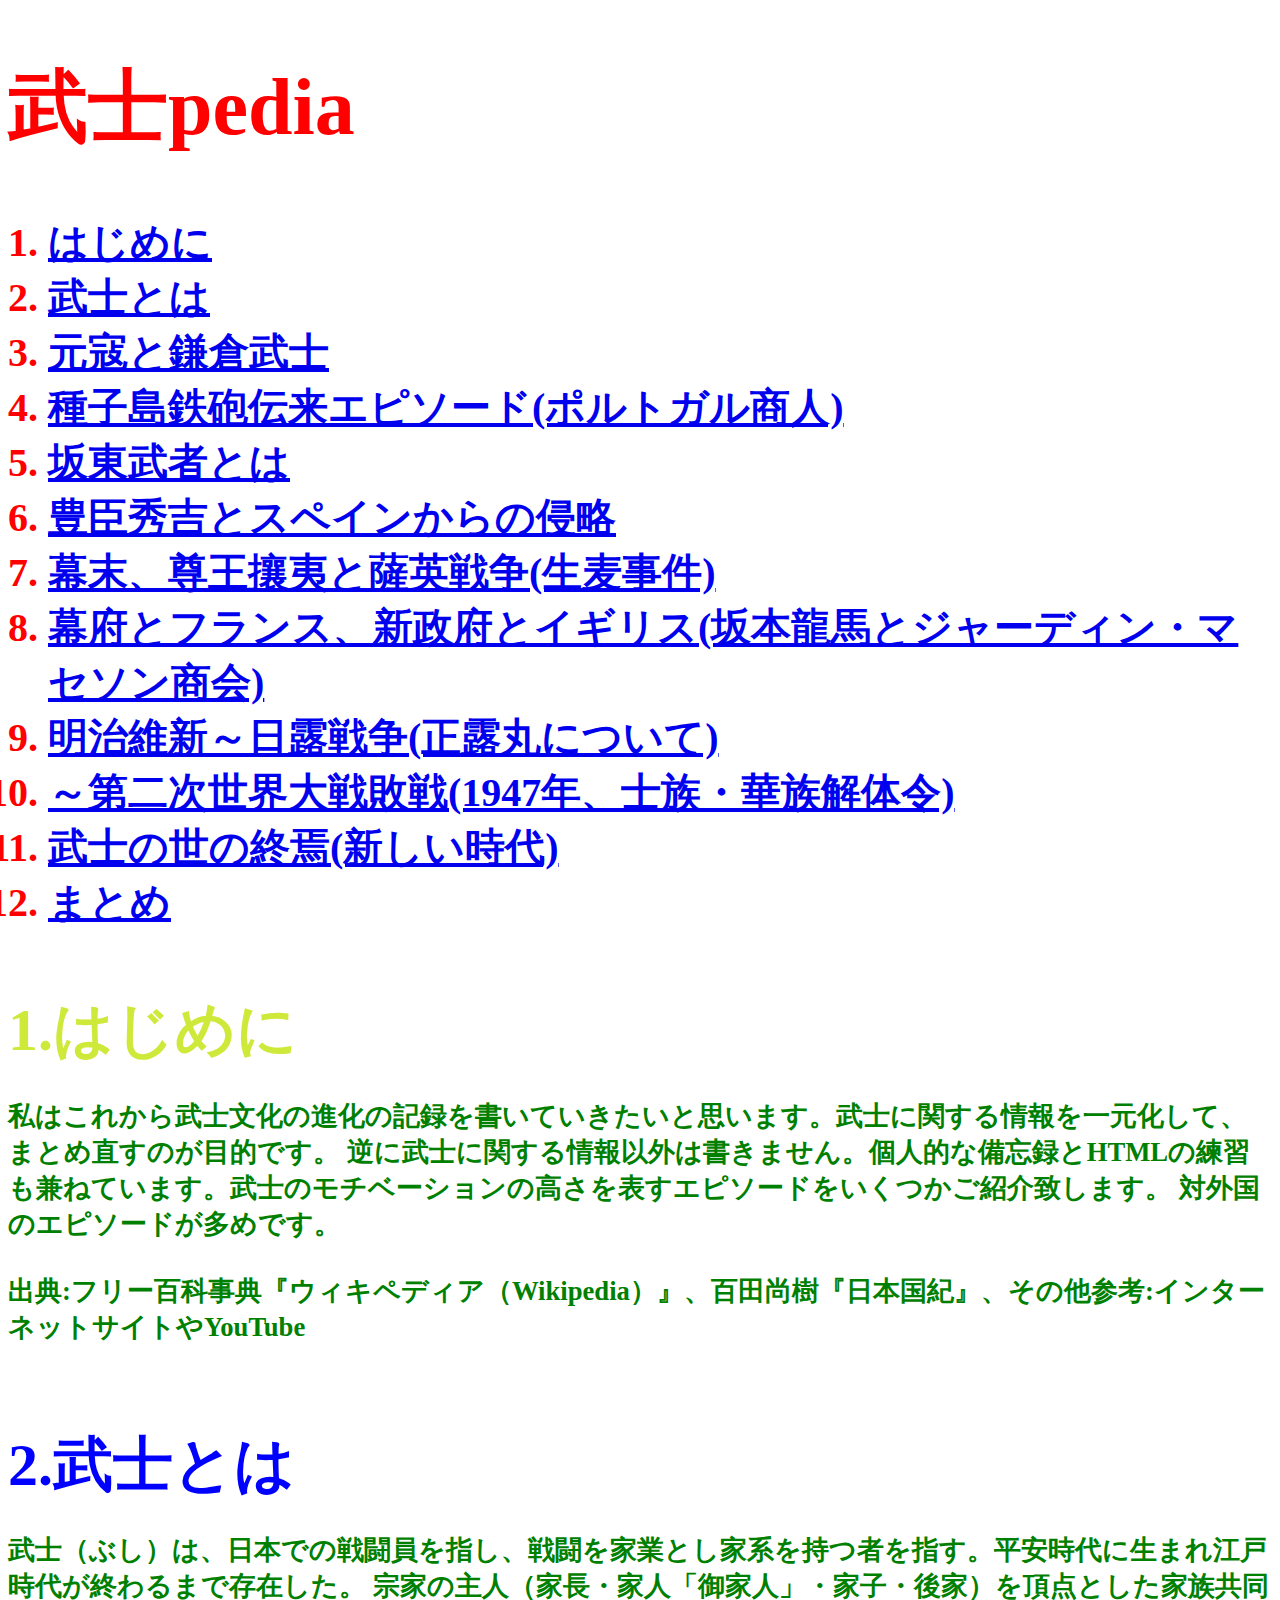
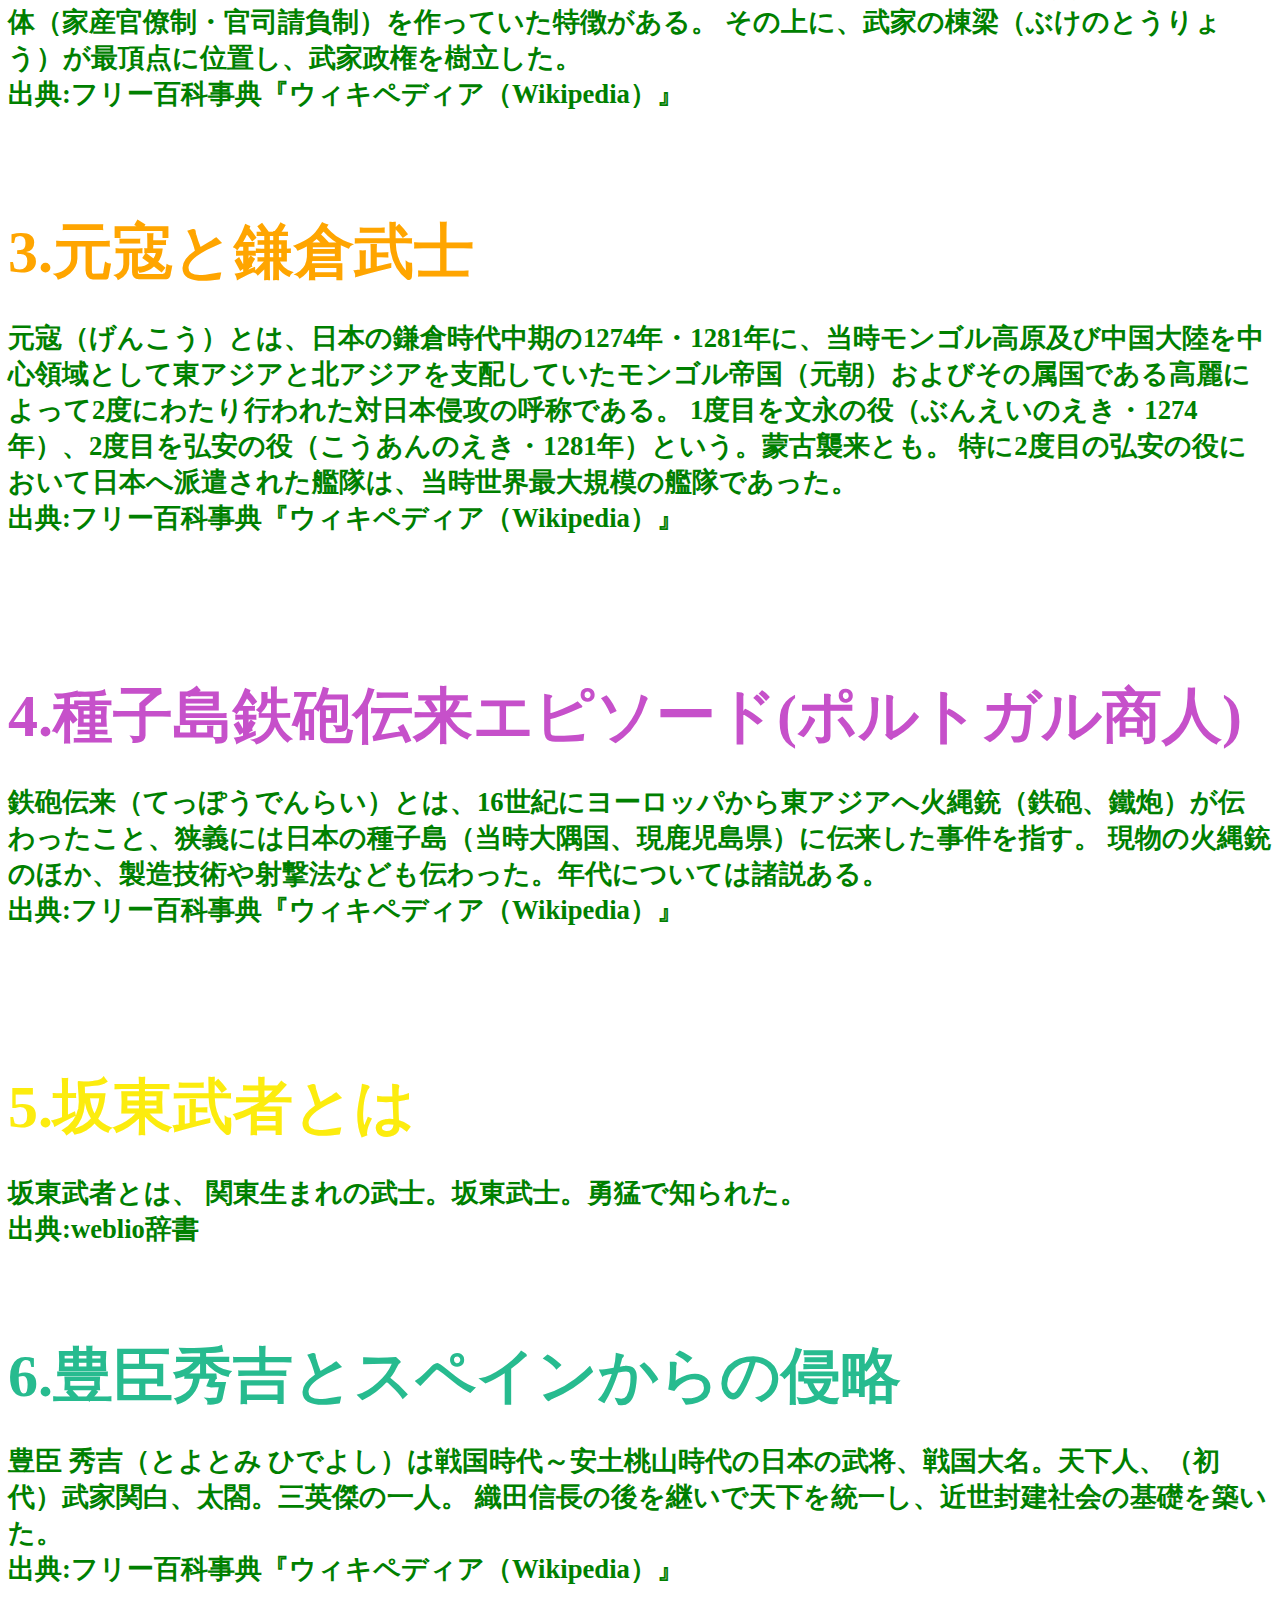
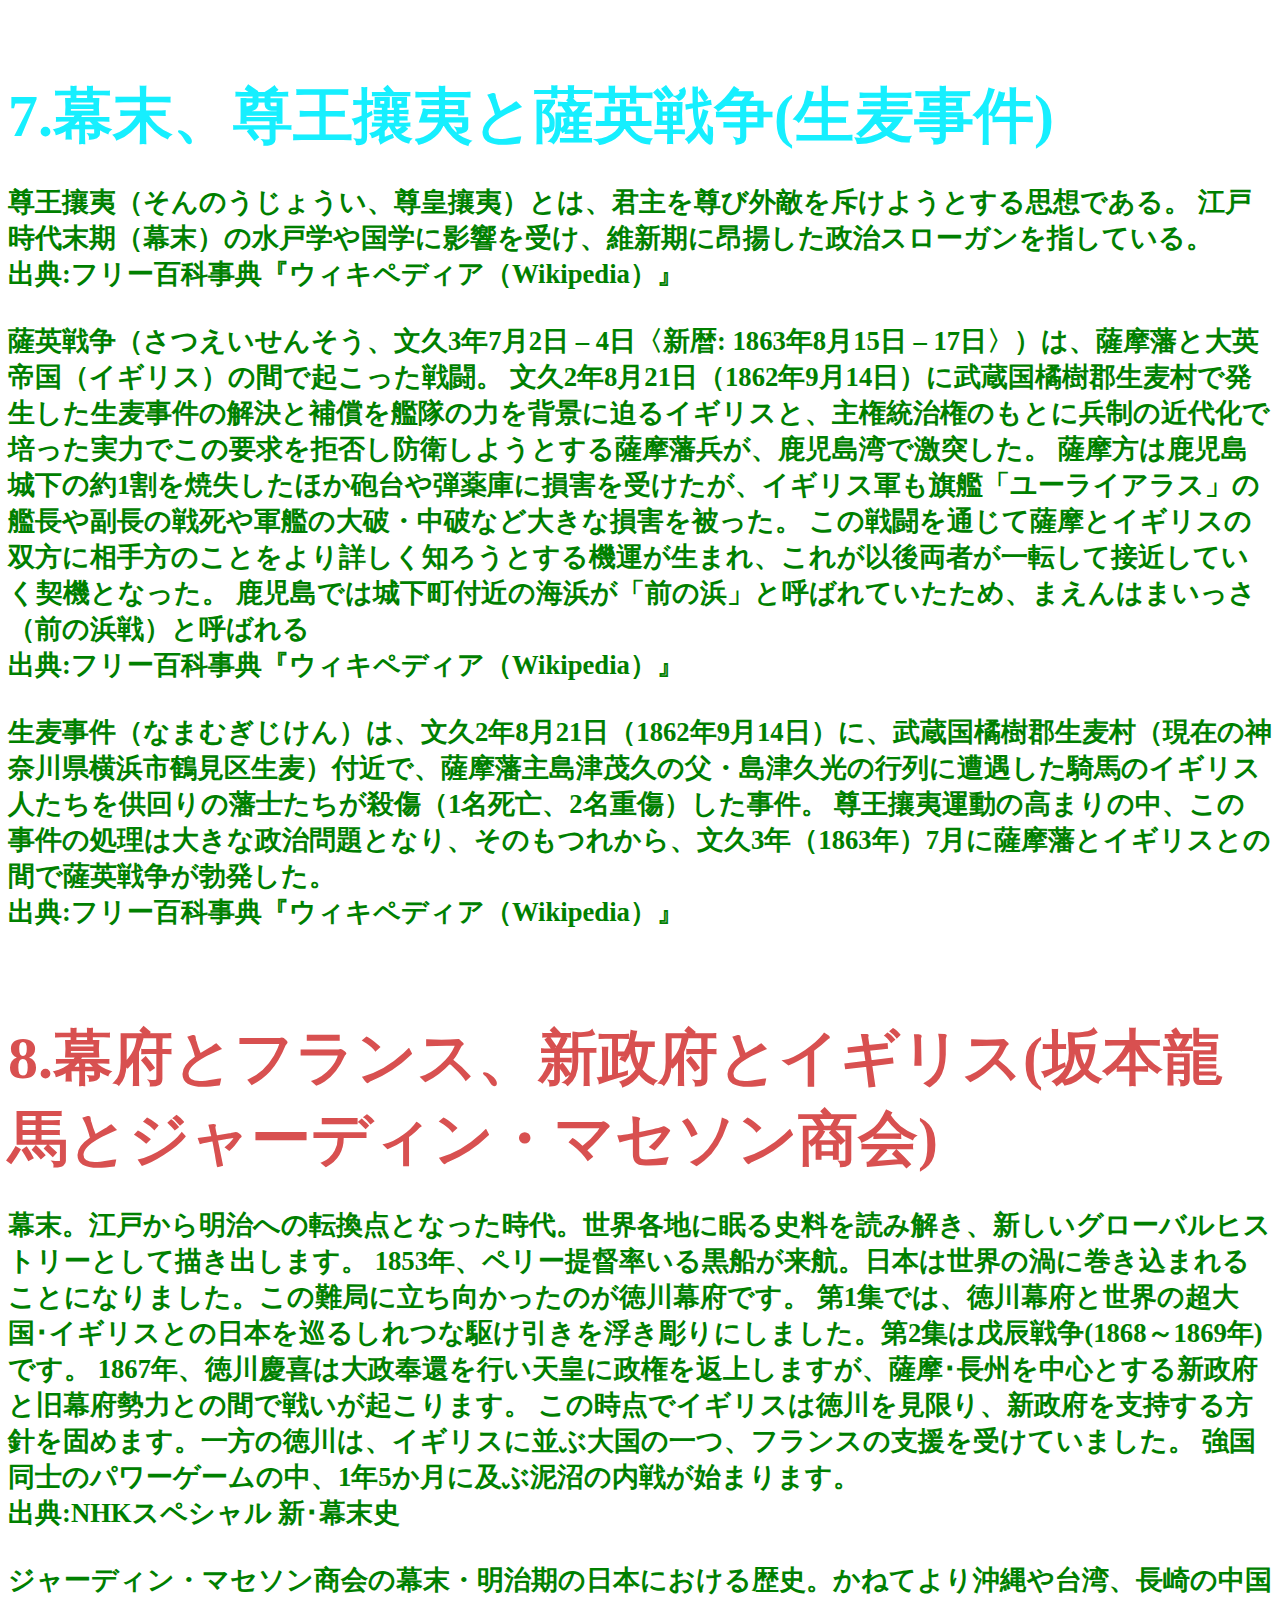
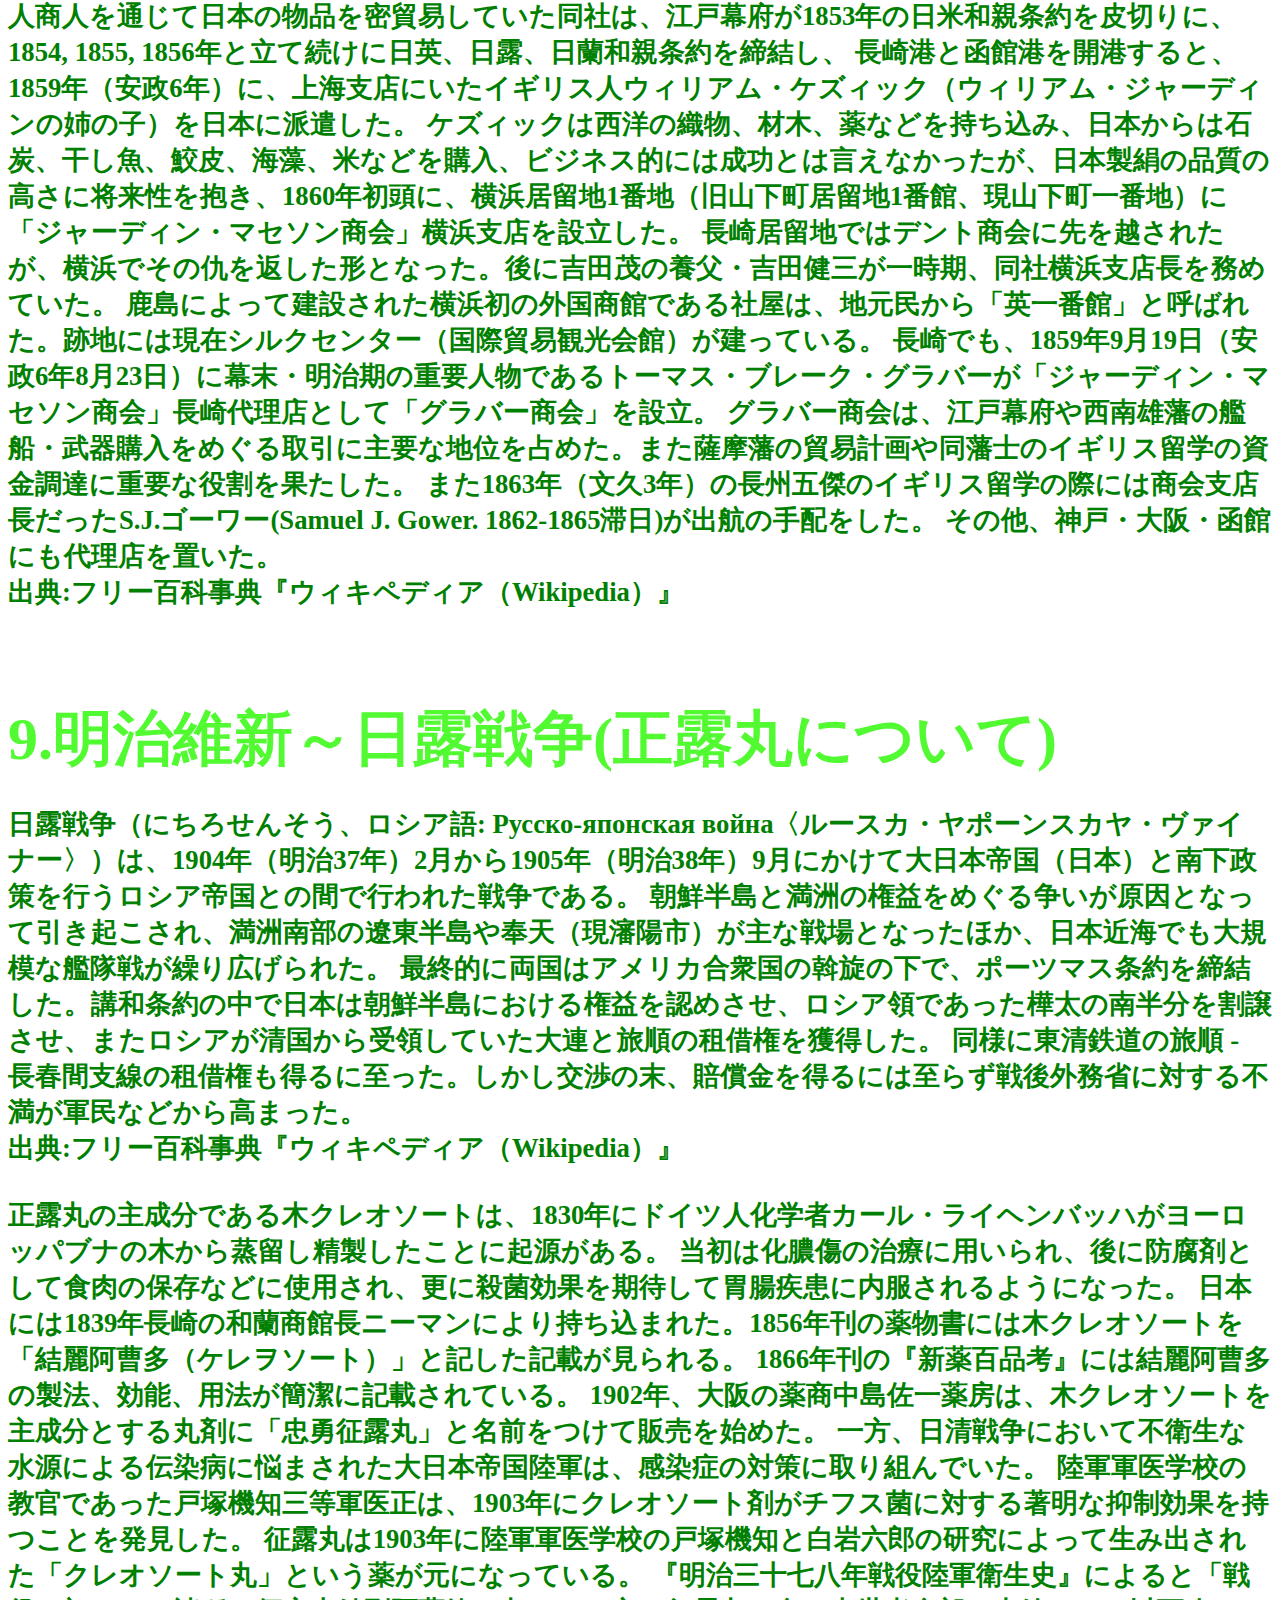
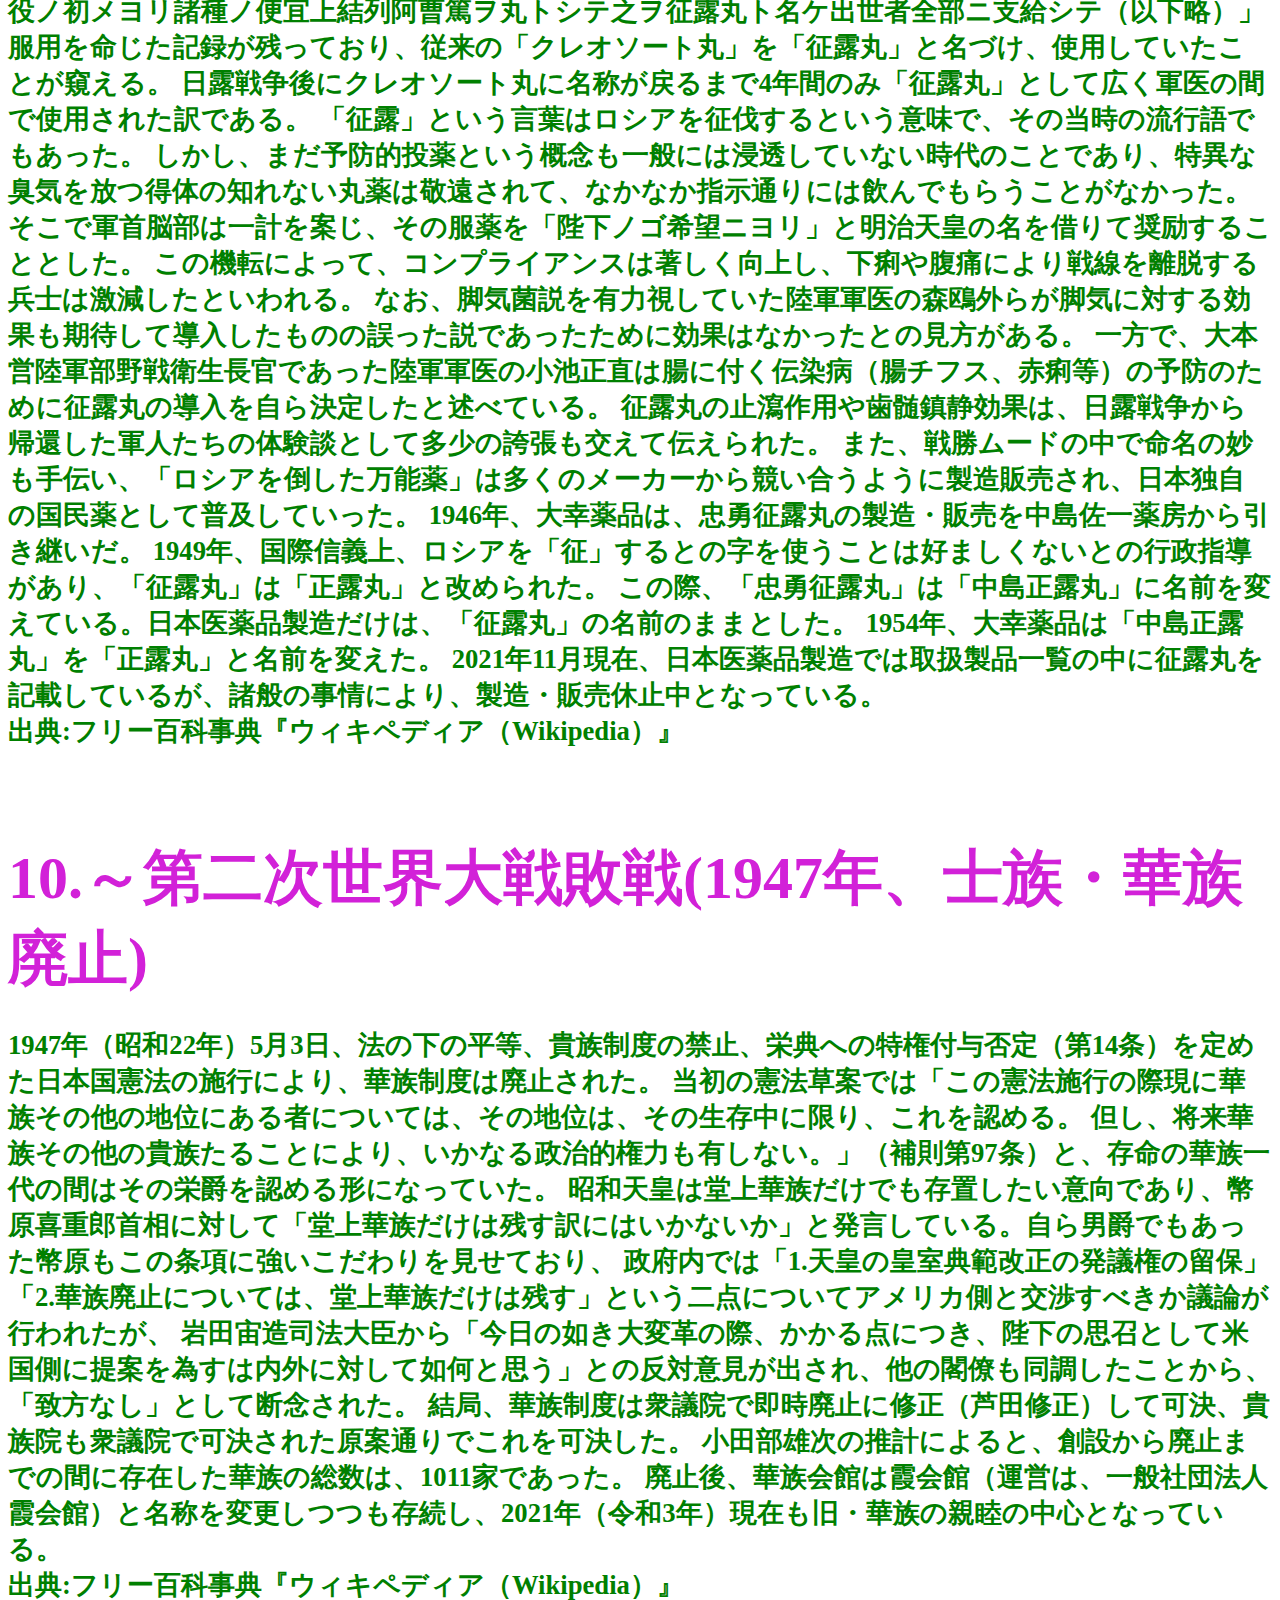
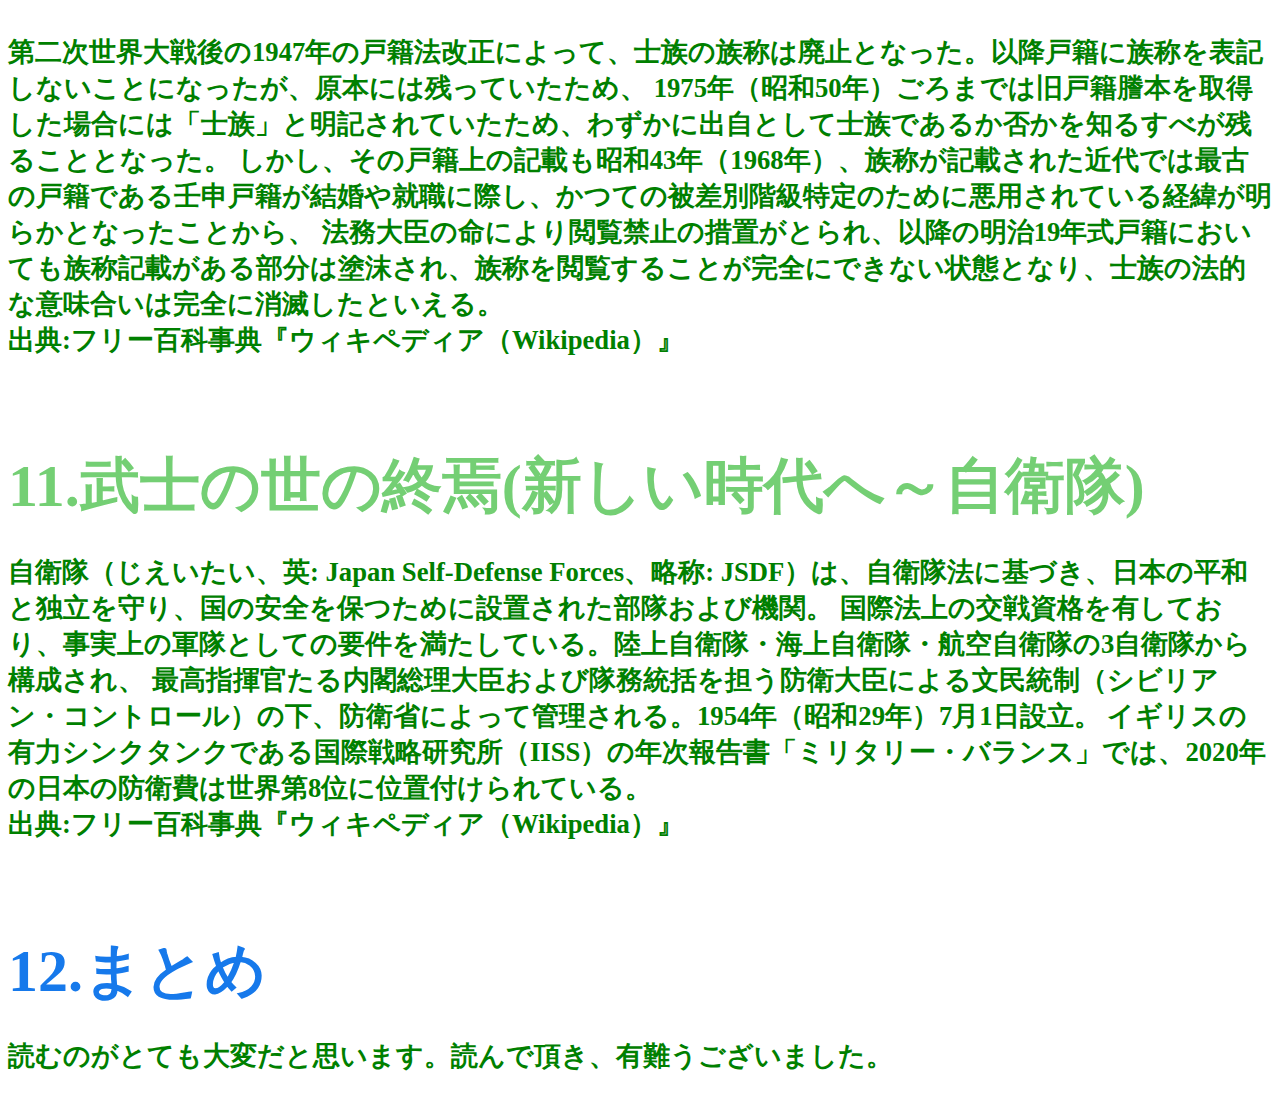
<file: index.html>
<!DOCTYPE HTML>
<html lang="ja">
  <head>
    <meta charaset="utf-8">
    <title>武士pedia</title>
    <link rel="stylesheet" href="style.css">

  </head>
  
  <body>
    <h1>
      武士pedia
    </h1>
    <h2>
      <ol id="box">
        <li><a href="#link"> はじめに</a></li>
        <li><a href="#link1"> 武士とは</a></li>
        <li><a href="#link2"> 元寇と鎌倉武士</a></li>
        <li><a href="#link3"> 種子島鉄砲伝来エピソード(ポルトガル商人)</a></li>
        <li><a href="#link4"> 坂東武者とは</a></li>
        <li><a href="#link5"> 豊臣秀吉とスペインからの侵略</a></li>
        <li><a href="#link6"> 幕末、尊王攘夷と薩英戦争(生麦事件)</a></li>
        <li><a href="#link7"> 幕府とフランス、新政府とイギリス(坂本龍馬とジャーディン・マセソン商会)</a></li>
        <li><a href="#link8"> 明治維新～日露戦争(正露丸について)</a></li>
        <li><a href="#link9"> ～第二次世界大戦敗戦(1947年、士族・華族解体令)</a></li>
        <li><a href="#link10"> 武士の世の終焉(新しい時代)</a></li>
        <li><a href="#link11"> まとめ</a></li>

      </ol>
    </h2>

    <h3>
      <a id="link">1.はじめに</a>
      
      <p> 私はこれから武士文化の進化の記録を書いていきたいと思います。武士に関する情報を一元化して、まとめ直すのが目的です。
        逆に武士に関する情報以外は書きません。個人的な備忘録とHTMLの練習も兼ねています。武士のモチベーションの高さを表すエピソードをいくつかご紹介致します。
        対外国のエピソードが多めです。
        <br><br>
        出典:フリー百科事典『ウィキペディア（Wikipedia）』、百田尚樹『日本国紀』、その他参考:インターネットサイトやYouTube


      </p>

    </h3>


    <h4>
      <a id="link1">2.武士とは</a>
      
      <p> 武士（ぶし）は、日本での戦闘員を指し、戦闘を家業とし家系を持つ者を指す。平安時代に生まれ江戸時代が終わるまで存在した。
        宗家の主人（家長・家人「御家人」・家子・後家）を頂点とした家族共同体（家産官僚制・官司請負制）を作っていた特徴がある。
        その上に、武家の棟梁（ぶけのとうりょう）が最頂点に位置し、武家政権を樹立した。
        <br>出典:フリー百科事典『ウィキペディア（Wikipedia）』
      </p>

    </h4>

    <h5>
      <a id="link2">3.元寇と鎌倉武士</a>

      <p> 元寇（げんこう）とは、日本の鎌倉時代中期の1274年・1281年に、当時モンゴル高原及び中国大陸を中心領域として東アジアと北アジアを支配していたモンゴル帝国（元朝）およびその属国である高麗によって2度にわたり行われた対日本侵攻の呼称である。
        1度目を文永の役（ぶんえいのえき・1274年）、2度目を弘安の役（こうあんのえき・1281年）という。蒙古襲来とも。
        特に2度目の弘安の役において日本へ派遣された艦隊は、当時世界最大規模の艦隊であった。
        <br>出典:フリー百科事典『ウィキペディア（Wikipedia）』
      </p>

    </h5>

    <h6>
      <a id="link3">4.種子島鉄砲伝来エピソード(ポルトガル商人)</a>

      <p> 鉄砲伝来（てっぽうでんらい）とは、16世紀にヨーロッパから東アジアへ火縄銃（鉄砲、鐵炮）が伝わったこと、狭義には日本の種子島（当時大隅国、現鹿児島県）に伝来した事件を指す。
        現物の火縄銃のほか、製造技術や射撃法なども伝わった。年代については諸説ある。
         <br>出典:フリー百科事典『ウィキペディア（Wikipedia）』
      </p>

    </h6>

    <h7>
      <a id="link4">5.坂東武者とは</a>

      <p> 坂東武者とは、      
        関東生まれの武士。坂東武士。勇猛で知られた。
        <br>出典:weblio辞書
        <br><br><br>
      </p>

    </h7>

    <h8>
      <a id="link5">6.豊臣秀吉とスペインからの侵略</a>

      <p> 豊臣 秀吉（とよとみ ひでよし）は戦国時代～安土桃山時代の日本の武将、戦国大名。天下人、（初代）武家関白、太閤。三英傑の一人。
        織田信長の後を継いで天下を統一し、近世封建社会の基礎を築いた。
         <br>出典:フリー百科事典『ウィキペディア（Wikipedia）』
         <br><br><br>
      </p>

    </h8>

    <h9>
      <a id="link6">7.幕末、尊王攘夷と薩英戦争(生麦事件)</a>

      <p> 尊王攘夷（そんのうじょうい、尊皇攘夷）とは、君主を尊び外敵を斥けようとする思想である。
        江戸時代末期（幕末）の水戸学や国学に影響を受け、維新期に昂揚した政治スローガンを指している。
        <br>出典:フリー百科事典『ウィキペディア（Wikipedia）』
        <br><br>
        薩英戦争（さつえいせんそう、文久3年7月2日 – 4日〈新暦: 1863年8月15日 – 17日〉）は、薩摩藩と大英帝国（イギリス）の間で起こった戦闘。
        文久2年8月21日（1862年9月14日）に武蔵国橘樹郡生麦村で発生した生麦事件の解決と補償を艦隊の力を背景に迫るイギリスと、主権統治権のもとに兵制の近代化で培った実力でこの要求を拒否し防衛しようとする薩摩藩兵が、鹿児島湾で激突した。
        薩摩方は鹿児島城下の約1割を焼失したほか砲台や弾薬庫に損害を受けたが、イギリス軍も旗艦「ユーライアラス」の艦長や副長の戦死や軍艦の大破・中破など大きな損害を被った。
        この戦闘を通じて薩摩とイギリスの双方に相手方のことをより詳しく知ろうとする機運が生まれ、これが以後両者が一転して接近していく契機となった。
        鹿児島では城下町付近の海浜が「前の浜」と呼ばれていたため、まえんはまいっさ（前の浜戦）と呼ばれる
        <br>出典:フリー百科事典『ウィキペディア（Wikipedia）』
        <br><br>
        生麦事件（なまむぎじけん）は、文久2年8月21日（1862年9月14日）に、武蔵国橘樹郡生麦村（現在の神奈川県横浜市鶴見区生麦）付近で、薩摩藩主島津茂久の父・島津久光の行列に遭遇した騎馬のイギリス人たちを供回りの藩士たちが殺傷（1名死亡、2名重傷）した事件。
        尊王攘夷運動の高まりの中、この事件の処理は大きな政治問題となり、そのもつれから、文久3年（1863年）7月に薩摩藩とイギリスとの間で薩英戦争が勃発した。
        <br>出典:フリー百科事典『ウィキペディア（Wikipedia）』
        <br><br><br>
      </p>

    </h9>

    <h10>
      <a id="link7">8.幕府とフランス、新政府とイギリス(坂本龍馬とジャーディン・マセソン商会)</a>

      <p> 幕末。江戸から明治への転換点となった時代。世界各地に眠る史料を読み解き、新しいグローバルヒストリーとして描き出します。
        1853年、ペリー提督率いる黒船が来航。日本は世界の渦に巻き込まれることになりました。この難局に立ち向かったのが徳川幕府です。
        第1集では、徳川幕府と世界の超大国･イギリスとの日本を巡るしれつな駆け引きを浮き彫りにしました。第2集は戊辰戦争(1868～1869年)です。
        1867年、徳川慶喜は大政奉還を行い天皇に政権を返上しますが、薩摩･長州を中心とする新政府と旧幕府勢力との間で戦いが起こります。
        この時点でイギリスは徳川を見限り、新政府を支持する方針を固めます。一方の徳川は、イギリスに並ぶ大国の一つ、フランスの支援を受けていました。
        強国同士のパワーゲームの中、1年5か月に及ぶ泥沼の内戦が始まります。
        <br>出典:NHKスペシャル 新･幕末史
        <br><br>
        ジャーディン・マセソン商会の幕末・明治期の日本における歴史。かねてより沖縄や台湾、長崎の中国人商人を通じて日本の物品を密貿易していた同社は、江戸幕府が1853年の日米和親条約を皮切りに、1854, 1855, 1856年と立て続けに日英、日露、日蘭和親条約を締結し、
        長崎港と函館港を開港すると、1859年（安政6年）に、上海支店にいたイギリス人ウィリアム・ケズィック（ウィリアム・ジャーディンの姉の子）を日本に派遣した。
        ケズィックは西洋の織物、材木、薬などを持ち込み、日本からは石炭、干し魚、鮫皮、海藻、米などを購入、ビジネス的には成功とは言えなかったが、日本製絹の品質の高さに将来性を抱き、1860年初頭に、横浜居留地1番地（旧山下町居留地1番館、現山下町一番地）に「ジャーディン・マセソン商会」横浜支店を設立した。
        長崎居留地ではデント商会に先を越されたが、横浜でその仇を返した形となった。後に吉田茂の養父・吉田健三が一時期、同社横浜支店長を務めていた。
        鹿島によって建設された横浜初の外国商館である社屋は、地元民から「英一番館」と呼ばれた。跡地には現在シルクセンター（国際貿易観光会館）が建っている。
        長崎でも、1859年9月19日（安政6年8月23日）に幕末・明治期の重要人物であるトーマス・ブレーク・グラバーが「ジャーディン・マセソン商会」長崎代理店として「グラバー商会」を設立。
        グラバー商会は、江戸幕府や西南雄藩の艦船・武器購入をめぐる取引に主要な地位を占めた。また薩摩藩の貿易計画や同藩士のイギリス留学の資金調達に重要な役割を果たした。
        また1863年（文久3年）の長州五傑のイギリス留学の際には商会支店長だったS.J.ゴーワー(Samuel J. Gower. 1862-1865滞日)が出航の手配をした。
        その他、神戸・大阪・函館にも代理店を置いた。
        <br>出典:フリー百科事典『ウィキペディア（Wikipedia）』
        <br><br><br>
      </p>

    </h10>

    <h11>
      <a id="link8">9.明治維新～日露戦争(正露丸について)</a>

      <p>日露戦争（にちろせんそう、ロシア語: Русско-японская война〈ルースカ・ヤポーンスカヤ・ヴァイナー〉）は、1904年（明治37年）2月から1905年（明治38年）9月にかけて大日本帝国（日本）と南下政策を行うロシア帝国との間で行われた戦争である。
        朝鮮半島と満洲の権益をめぐる争いが原因となって引き起こされ、満洲南部の遼東半島や奉天（現瀋陽市）が主な戦場となったほか、日本近海でも大規模な艦隊戦が繰り広げられた。
        最終的に両国はアメリカ合衆国の斡旋の下で、ポーツマス条約を締結した。講和条約の中で日本は朝鮮半島における権益を認めさせ、ロシア領であった樺太の南半分を割譲させ、またロシアが清国から受領していた大連と旅順の租借権を獲得した。
        同様に東清鉄道の旅順 - 長春間支線の租借権も得るに至った。しかし交渉の末、賠償金を得るには至らず戦後外務省に対する不満が軍民などから高まった。
        <br>出典:フリー百科事典『ウィキペディア（Wikipedia）』
        <br><br>
        正露丸の主成分である木クレオソートは、1830年にドイツ人化学者カール・ライヘンバッハがヨーロッパブナの木から蒸留し精製したことに起源がある。
        当初は化膿傷の治療に用いられ、後に防腐剤として食肉の保存などに使用され、更に殺菌効果を期待して胃腸疾患に内服されるようになった。
        日本には1839年長崎の和蘭商館長ニーマンにより持ち込まれた。1856年刊の薬物書には木クレオソートを「結麗阿曹多（ケレヲソート）」と記した記載が見られる。
        1866年刊の『新薬百品考』には結麗阿曹多の製法、効能、用法が簡潔に記載されている。
        1902年、大阪の薬商中島佐一薬房は、木クレオソートを主成分とする丸剤に「忠勇征露丸」と名前をつけて販売を始めた。
        一方、日清戦争において不衛生な水源による伝染病に悩まされた大日本帝国陸軍は、感染症の対策に取り組んでいた。
        陸軍軍医学校の教官であった戸塚機知三等軍医正は、1903年にクレオソート剤がチフス菌に対する著明な抑制効果を持つことを発見した。
        征露丸は1903年に陸軍軍医学校の戸塚機知と白岩六郎の研究によって生み出された「クレオソート丸」という薬が元になっている。
        『明治三十七八年戦役陸軍衛生史』によると「戦役ノ初メヨリ諸種ノ便宜上結列阿曹篤ヲ丸トシテ之ヲ征露丸ト名ケ出世者全部ニ支給シテ（以下略）」服用を命じた記録が残っており、従来の「クレオソート丸」を「征露丸」と名づけ、使用していたことが窺える。
        日露戦争後にクレオソート丸に名称が戻るまで4年間のみ「征露丸」として広く軍医の間で使用された訳である。
        「征露」という言葉はロシアを征伐するという意味で、その当時の流行語でもあった。
        しかし、まだ予防的投薬という概念も一般には浸透していない時代のことであり、特異な臭気を放つ得体の知れない丸薬は敬遠されて、なかなか指示通りには飲んでもらうことがなかった。
        そこで軍首脳部は一計を案じ、その服薬を「陛下ノゴ希望ニヨリ」と明治天皇の名を借りて奨励することとした。
        この機転によって、コンプライアンスは著しく向上し、下痢や腹痛により戦線を離脱する兵士は激減したといわれる。
        なお、脚気菌説を有力視していた陸軍軍医の森鴎外らが脚気に対する効果も期待して導入したものの誤った説であったために効果はなかったとの見方がある。
        一方で、大本営陸軍部野戦衛生長官であった陸軍軍医の小池正直は腸に付く伝染病（腸チフス、赤痢等）の予防のために征露丸の導入を自ら決定したと述べている。
        征露丸の止瀉作用や歯髄鎮静効果は、日露戦争から帰還した軍人たちの体験談として多少の誇張も交えて伝えられた。
        また、戦勝ムードの中で命名の妙も手伝い、「ロシアを倒した万能薬」は多くのメーカーから競い合うように製造販売され、日本独自の国民薬として普及していった。
        1946年、大幸薬品は、忠勇征露丸の製造・販売を中島佐一薬房から引き継いだ。
        1949年、国際信義上、ロシアを「征」するとの字を使うことは好ましくないとの行政指導があり、「征露丸」は「正露丸」と改められた。
        この際、「忠勇征露丸」は「中島正露丸」に名前を変えている。日本医薬品製造だけは、「征露丸」の名前のままとした。
        1954年、大幸薬品は「中島正露丸」を「正露丸」と名前を変えた。
        2021年11月現在、日本医薬品製造では取扱製品一覧の中に征露丸を記載しているが、諸般の事情により、製造・販売休止中となっている。
        <br>出典:フリー百科事典『ウィキペディア（Wikipedia）』
        <br><br><br>
      </p>

    </h11>

    <h12>
      <a id="link9">10.～第二次世界大戦敗戦(1947年、士族・華族廃止)</a>

      <p> 1947年（昭和22年）5月3日、法の下の平等、貴族制度の禁止、栄典への特権付与否定（第14条）を定めた日本国憲法の施行により、華族制度は廃止された。
        当初の憲法草案では「この憲法施行の際現に華族その他の地位にある者については、その地位は、その生存中に限り、これを認める。
        但し、将来華族その他の貴族たることにより、いかなる政治的権力も有しない。」（補則第97条）と、存命の華族一代の間はその栄爵を認める形になっていた。
        昭和天皇は堂上華族だけでも存置したい意向であり、幣原喜重郎首相に対して「堂上華族だけは残す訳にはいかないか」と発言している。自ら男爵でもあった幣原もこの条項に強いこだわりを見せており、
        政府内では「1.天皇の皇室典範改正の発議権の留保」「2.華族廃止については、堂上華族だけは残す」という二点についてアメリカ側と交渉すべきか議論が行われたが、
        岩田宙造司法大臣から「今日の如き大変革の際、かかる点につき、陛下の思召として米国側に提案を為すは内外に対して如何と思う」との反対意見が出され、他の閣僚も同調したことから、「致方なし」として断念された。
        結局、華族制度は衆議院で即時廃止に修正（芦田修正）して可決、貴族院も衆議院で可決された原案通りでこれを可決した。
        小田部雄次の推計によると、創設から廃止までの間に存在した華族の総数は、1011家であった。
        廃止後、華族会館は霞会館（運営は、一般社団法人霞会館）と名称を変更しつつも存続し、2021年（令和3年）現在も旧・華族の親睦の中心となっている。
        <br>出典:フリー百科事典『ウィキペディア（Wikipedia）』
        <br><br>
        第二次世界大戦後の1947年の戸籍法改正によって、士族の族称は廃止となった。以降戸籍に族称を表記しないことになったが、原本には残っていたため、
        1975年（昭和50年）ごろまでは旧戸籍謄本を取得した場合には「士族」と明記されていたため、わずかに出自として士族であるか否かを知るすべが残ることとなった。
        しかし、その戸籍上の記載も昭和43年（1968年）、族称が記載された近代では最古の戸籍である壬申戸籍が結婚や就職に際し、かつての被差別階級特定のために悪用されている経緯が明らかとなったことから、
        法務大臣の命により閲覧禁止の措置がとられ、以降の明治19年式戸籍においても族称記載がある部分は塗沫され、族称を閲覧することが完全にできない状態となり、士族の法的な意味合いは完全に消滅したといえる。
        <br>出典:フリー百科事典『ウィキペディア（Wikipedia）』
        <br><br><br>
      </p>

    </h12>

    <h13>
      <a id="link10">11.武士の世の終焉(新しい時代へ～自衛隊)</a>

      <p>自衛隊（じえいたい、英: Japan Self-Defense Forces、略称: JSDF）は、自衛隊法に基づき、日本の平和と独立を守り、国の安全を保つために設置された部隊および機関。
         国際法上の交戦資格を有しており、事実上の軍隊としての要件を満たしている。陸上自衛隊・海上自衛隊・航空自衛隊の3自衛隊から構成され、
         最高指揮官たる内閣総理大臣および隊務統括を担う防衛大臣による文民統制（シビリアン・コントロール）の下、防衛省によって管理される。1954年（昭和29年）7月1日設立。
         イギリスの有力シンクタンクである国際戦略研究所（IISS）の年次報告書「ミリタリー・バランス」では、2020年の日本の防衛費は世界第8位に位置付けられている。
         <br>出典:フリー百科事典『ウィキペディア（Wikipedia）』
         <br><br><br>
      </p>

    </h13>

    <h14>
      <a id="link11">12.まとめ</a>

      <p>読むのがとても大変だと思います。読んで頂き、有難うございました。

      </p>

    </h14>

  </body>
</html>
</file>
<file: style.css>
@charset "UTF-8";
h1{
  color: red;
  font-size: 60pt;
}

h2 {
    color:red;
    font-size: 30pt;
  }

h3{
    color: rgb(207, 233, 59);
    font-size: 45pt;
}

h4{
  color: blue;
  font-size: 45pt;
}

h5{
  color: orange;
  font-size: 45pt;
}

h6{
  color: rgb(198, 80, 202);
  font-size: 45pt;
}

h7{
  color: rgb(252, 236, 14);
  font-size: 45pt;
  font-weight: bold;
}

h8{
  color: rgb(39, 187, 143);
  font-size: 45pt;
  font-weight: bold;
}

h9{
  color: rgb(22, 239, 255);
  font-size: 45pt;
  font-weight: bold;
}

h10{
  color: rgb(216, 80, 80);
  font-size: 45pt;
  font-weight: bold;
}

h11{
  color: rgb(82, 250, 49);
  font-size: 45pt;
  font-weight: bold;
}

h12{
  color: rgb(210, 33, 216);
  font-size: 45pt;
  font-weight: bold;
}

h13{
  color: rgb(116, 207, 116);
  font-size: 45pt;
  font-weight: bold;
}

h14{
  color: rgb(22, 121, 235);
  font-size: 45pt;
  font-weight: bold;
}

p{
  color: green;
  font-size: 20pt;
  font-weight: bold; 
}
</file>
